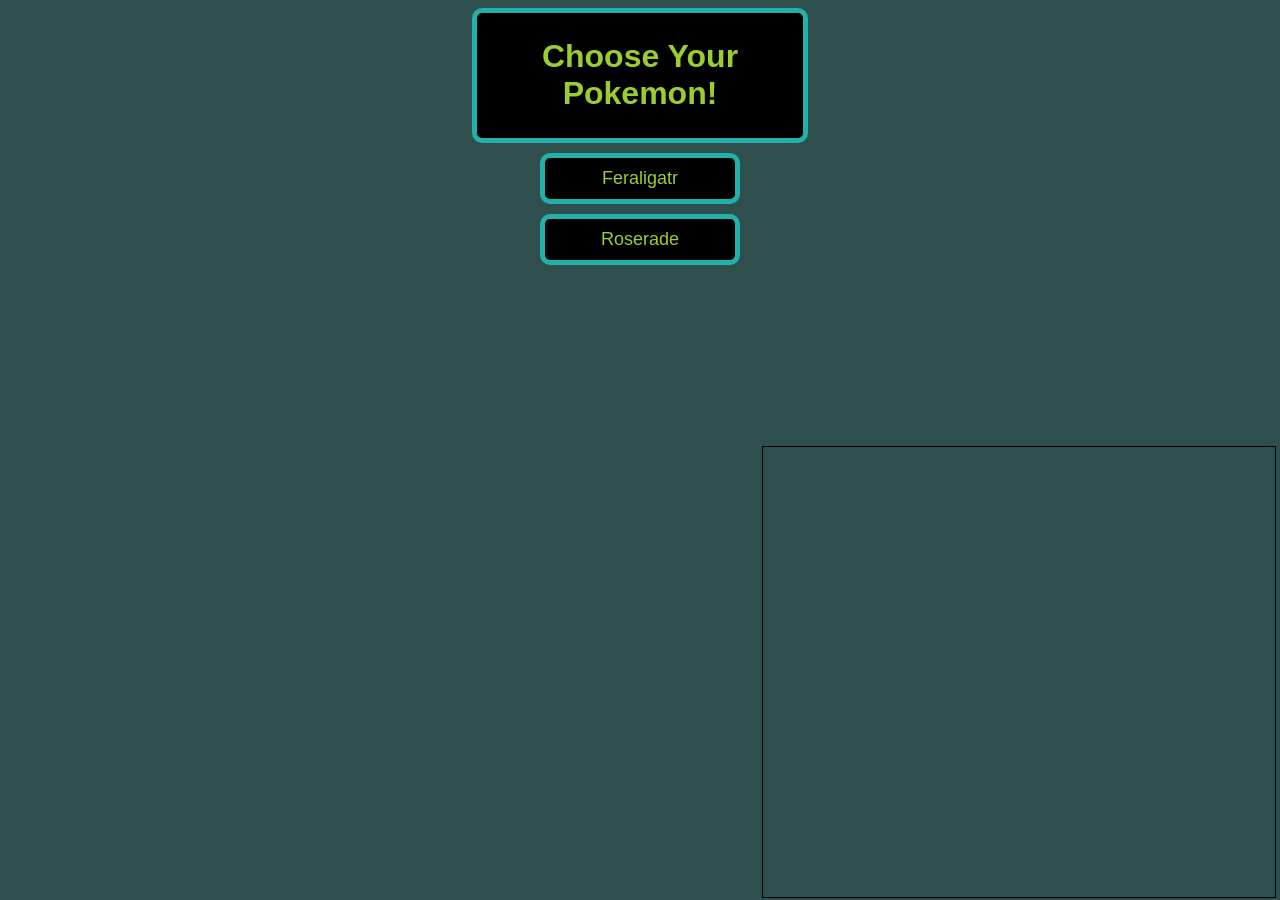
<file: index.html>
<!DOCTYPE html>
<html lang="pl">

<head>
    <meta charset="UTF-8">
    <meta name="viewport" content="width=device-width, initial-scale=1.0">
    <link rel="Stylesheet" type="text/css" href="style.css">
    <title>Choose a Pokemon</title>
</head>

<body>

    <div id="buttons">
        <h1>Choose Your Pokemon!</h1>
        <button id="write_a_pokemon1" class="pokemon-button"></button>
        <button id="write_a_pokemon2" class="pokemon-button"></button>
    </div>

    <div id="end_screan">
        <div id="player_pokemon"></div>
        <div id="status_pl"></div>
        <div id="bot_pokemon"></div>
        <div id="status_bot"></div>
        <div id="move1_button"></div>
        <div id="move2_button"></div>
        <div id="move3_button"></div>
        <div id="move4_button"></div>
        <div id="chat"></div>
    </div>
    <script src="poke_data.js"></script>
    <script src="game.js"></script>
    <script src="functions.js"></script>
</body>

</html>
</file>
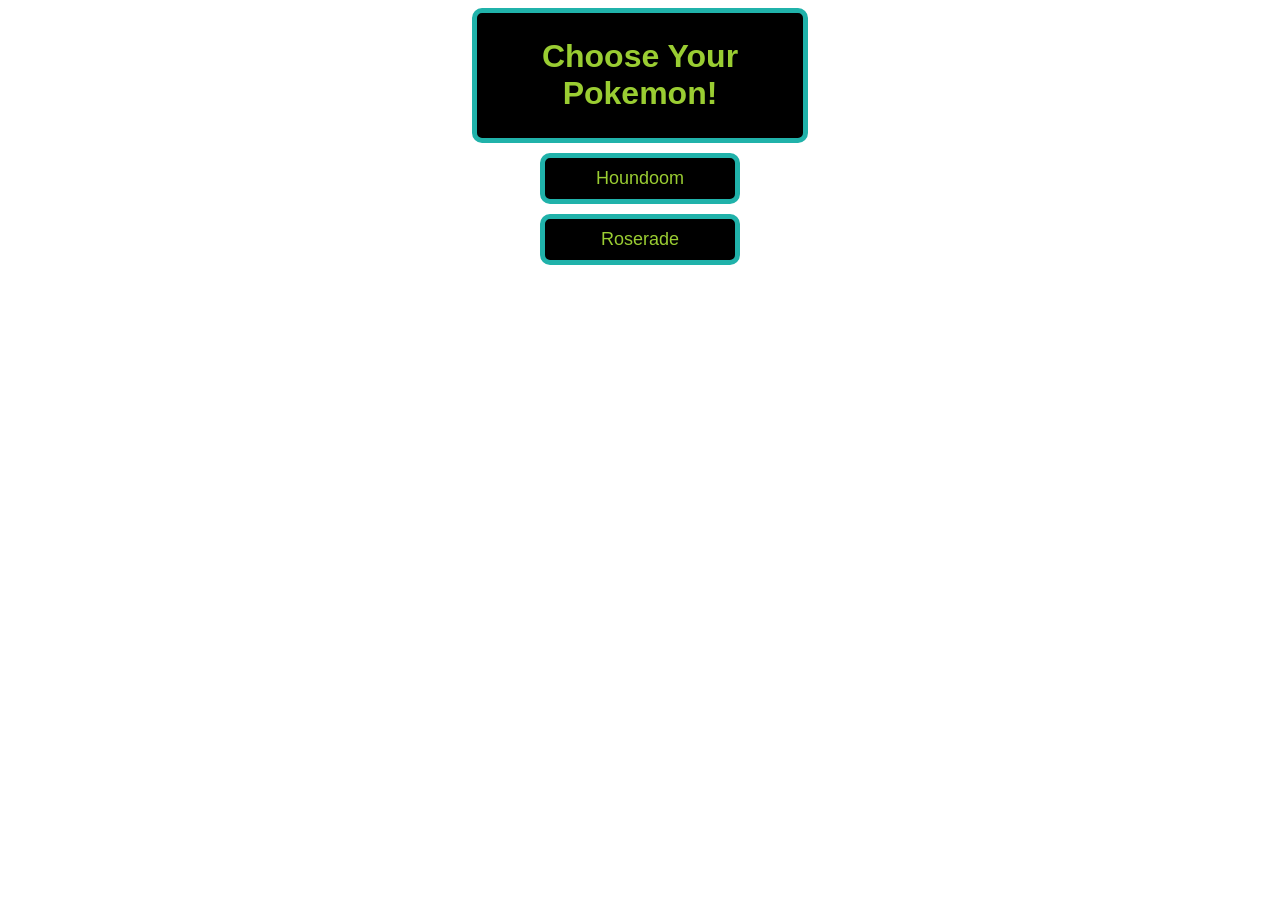
<file: 1v1/easy/index.html>
<!DOCTYPE html>
<html lang="pl">
<head>
    <meta charset="UTF-8">
    <meta name="viewport" content="width=device-width, initial-scale=1.0">
    <link rel="Stylesheet" type="text/css" href="style.css">
    <title>Choose a Pokemon</title>
</head>
<body>
    <div id = "buttons">
        <h1>Choose Your Pokemon!</h1>
        <button id="write_a_pokemon1" class="pokemon-button"></button>
        <button id="write_a_pokemon2" class="pokemon-button"></button>
    </div>

     <div id="end_screan">
        <div id="player_pokemon"></div><div id="status_pl"></div>
        <div id="bot_pokemon"></div><div id="status_bot"></div>
        <div id="move1_button"></div>
        <div id="move2_button"></div>
        <div id="move3_button"></div>
        <div id="move4_button"></div>
   </div>
   
    <script src="poke_data.js"></script>
    <script src="game.js"></script>
    <script src="functions.js"></script>
</body>
</html>
</file>
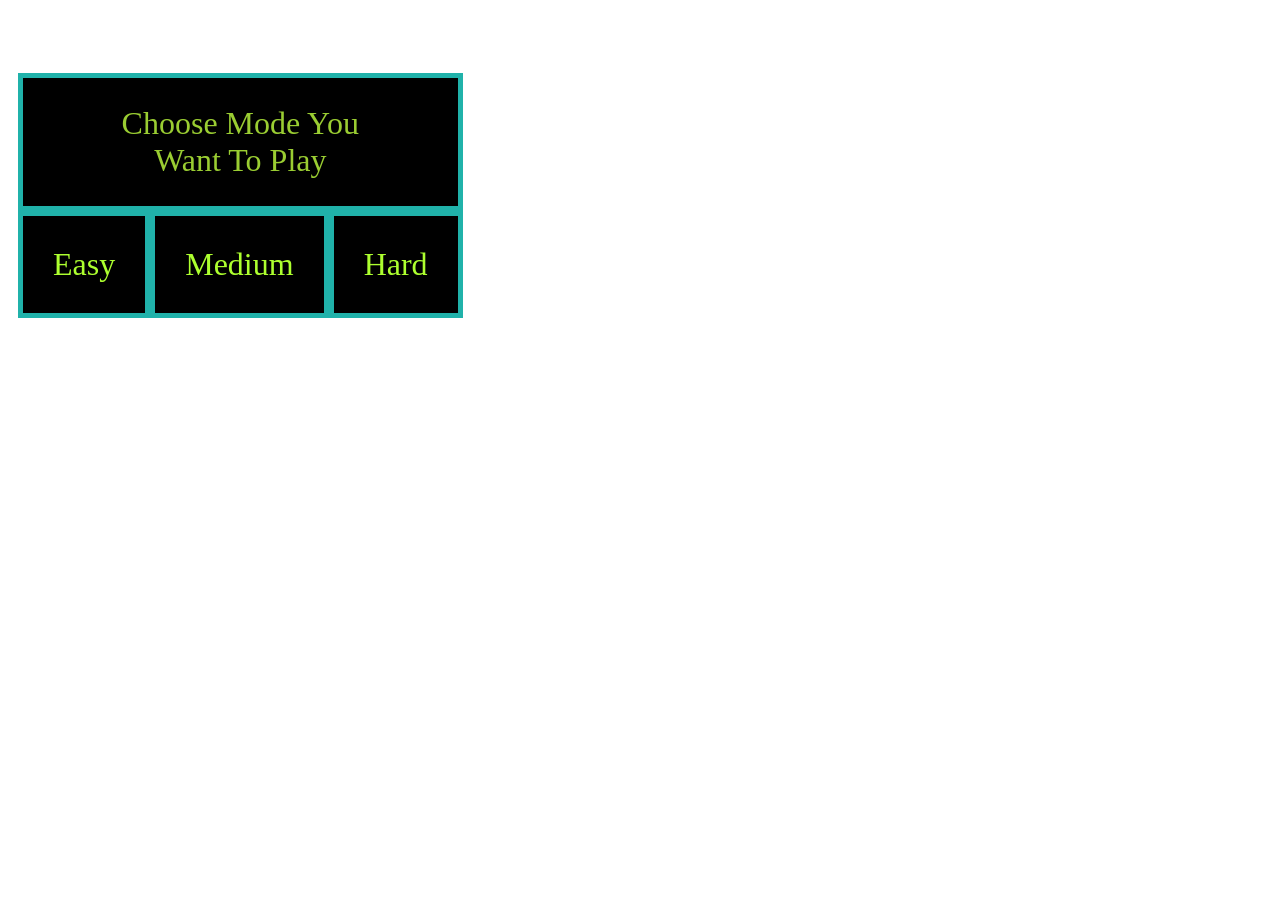
<file: 1v1/menu.html>
<!DOCTYPE html>
<html lang="en">
<head>
    <meta charset="UTF-8">
    <meta name="viewport" content="width=device-width, initial-scale=1.0">
    <link rel="Stylesheet" type="text/css" href="menu.css" type="text/js" href="menu.js">
    <title>Poke Battle 1v1</title>
</head>
<body>
    <table cellpadding="0" cellspacing="0">
        <thead>
            <td class ="td" colspan="3">Choose Mode You<br>Want To Play</td>
        </thead>
        <tbody>
            <td><a href="easy/index.html">Easy</a></td>
            <td><a href="medium/battle.html">Medium</a></td>
            <td><a href="hard/battle.html">Hard</a></td>
        </tbody>
    </table>
</body>
</html>
</file>
<file: style.css>
body {
    font-family: Arial, sans-serif;
    text-align: center;
    background-color: darkslategray; 
}
.container {
    margin-top: 2%;
}
.pokemon-button {
    display: block;
    width: 200px;
    margin: 10px auto;
    padding: 10px;
    font-size: 18px;
    background-color: black;
    color: yellowgreen;
    border-radius: 10px;
    cursor: pointer;
    border: 5px solid lightseagreen;
}
.pokemon-button:hover {
    background-color: darkred;
    transform: scale(1.1);
}

#bot_pokemon{
    position: absolute;
    top: 5%;
    left: 75%;
}

#pokemon_info_player{
    background-color: slategrey;
    display: none;
    top: -79%;
    left: -35%;
    position: absolute;
    width: 16lvw;
    border-radius: 3%;
}

#pokemon_info_bot{
    background-color: slategrey;
    display: none;
    top: 100%;
    left: -33%;
    position: absolute;
    width: 15lvw;
    border-radius: 3%;
}

img:hover + #pokemon_info_bot {
    display: block;
    border-radius: 3%;
}

img:hover + #pokemon_info_player {
    display: block;
    border-radius: 3%;
}

#player_pokemon{
    position: absolute;
    top: 70%;
    left: 5%;
}

#health_player{
    width: 15lvw;
    height: 1lvh;
    left: -30%;
    top: -10%;
    position: absolute;
    background-color:black;
    overflow: hidden;
}

#health_bar_player{
    width: inherit;
    height: inherit;

    background-color: yellowgreen;
}

#health_bot{
    width: 15lvw;
    height: 1lvh;
    left: -33%;
    top: -10%;
    position: absolute;
    background-color:black;
    overflow: hidden;
}

#health_bar_bot{
    width: inherit;
    height: inherit;

    background-color: yellowgreen;
}

h1{
    width: 200px;
    margin: auto ;
    padding: 2% 5% 2% 5%;
    background-color: black;
    color: yellowgreen;
    border-radius: 10px;
    border: 5px solid lightseagreen;
    font-size: xx-large;
}

.move1, .move2{
    bottom: 8%;
}
.move1, .move3{
    left: 1%;
}
.move2, .move4{
    left: 10%;
}
.move3, .move4{
    bottom: 3%;
}

.move1, .move2, .move3, .move4{
    cursor: pointer;
    position: absolute;
    text-align: center;
    align-content: center;
    border: 1px solid rgba(0, 0, 0, 0.3);
    background-color: lightgreen;
    width: 8%;
    height: 3%;
    font-size: large;
}

.move1:hover, .move2:hover, .move3:hover, .move4:hover{
    background-color: salmon;
    border: 5px solid black;
    transform: scale(1.1) translateX(-2%) translateY(10%);
}

#status_bot{
    top: 2%;
    left: 66%;
}

#status_pl{
    top: 66%;
    left: 20%;
}

#status_pl, #status_bot{
    font-weight:bolder;
    position: absolute;
}

.Freeze{
    border: 5px solid #5bc0de;
    background-color:#dff9ff;
    color: #005f73;
    border-radius: 5px;
}

.Burn{
    border: 5px solid #e67e22;
    background-color: #fff1e0;
    color: #7f3300;
    border-radius: 5px;
}

.Poison{
    border: 5px solid #9b59b6;
    background-color: #f3e6ff;
    color: #4a0072;
    border-radius: 5px;
}

.Sleep{
    border: 5px solid #95a5a6;
    background-color: #f0f3f4;
    color: #2c3e50;
    border-radius: 5px;
}

.Paralysis{
    border: 5px solid #f1c40f;
    background-color: #fffbe6;
    color: #7f6f00;
    border-radius: 5px;
}

.Neutral{
    color:darkslategray;
}

#chat{
    position: absolute;
    border: 1px solid;
    background-color: darkslategrey;
    width: 40%;
    height: 50%;
    left: 59.5%;
    top: 49.5%;
}
</file>
<file: 1v1/easy/style.css>
body {
    font-family: Arial, sans-serif;
    text-align: center;
    background-color: white;/* background: darkslategray; */
}
.container {
    margin-top: 2%;
}
.pokemon-button {
    display: block;
    width: 200px;
    margin: 10px auto;
    padding: 10px;
    font-size: 18px;
    background-color: black;
    color: yellowgreen;
    border-radius: 10px;
    cursor: pointer;
    border: 5px solid lightseagreen;
}
.pokemon-button:hover {
    background-color: darkred;
    transform: scale(1.1);
}

#bot_pokemon{
    position: absolute;
    top: 5%;
    left: 75%;
}

#pokemon_info_player{
    background-color: slategrey;
    display: none;
    top: -79%;
    left: -35%;
    position: absolute;
    width: 16lvw;
    border-radius: 3%;
}

#pokemon_info_bot{
    background-color: slategrey;
    display: none;
    top: 100%;
    left: -33%;
    position: absolute;
    width: 15lvw;
    border-radius: 3%;
}

img:hover + #pokemon_info_bot {
    display: block;
    border-radius: 3%;
}

img:hover + #pokemon_info_player {
    display: block;
    border-radius: 3%;
}

#player_pokemon{
    position: absolute;
    top: 70%;
    left: 5%;
}

#health_player{
    width: 15lvw;
    height: 1lvh;
    left: -30%;
    top: -10%;
    position: absolute;
    background-color:black;
    overflow: hidden;
}

#health_bar_player{
    width: inherit;
    height: inherit;

    background-color: yellowgreen;
}

#health_bot{
    width: 15lvw;
    height: 1lvh;
    left: -33%;
    top: -10%;
    position: absolute;
    background-color:black;
    overflow: hidden;
}

#health_bar_bot{
    width: inherit;
    height: inherit;

    background-color: yellowgreen;
}

h1{
    width: 200px;
    margin: auto ;
    padding: 2% 5% 2% 5%;
    background-color: black;
    color: yellowgreen;
    border-radius: 10px;
    border: 5px solid lightseagreen;
    font-size: xx-large;
}

.move1, .move2{
    bottom: 8%;
}
.move1, .move3{
    left: 1%;
}
.move2, .move4{
    left: 10%;
}
.move3, .move4{
    bottom: 3%;
}

.move1, .move2, .move3, .move4{
    cursor: pointer;
    position: absolute;
    text-align: center;
    align-content: center;
    border: 1px solid rgba(0, 0, 0, 0.3);
    background-color: white;
    width: 8%;
    height: 3%;
    font-size: large;
}

.move1:hover, .move2:hover, .move3:hover, .move4:hover{
    background-color: salmon;
    border: 5px solid black;
    transform: scale(1.1) translateX(-2%) translateY(10%);
}

#status_bot{
    top: 2%;
    left: 66%;
}

#status_pl{
    top: 66%;
    left: 20%;
}

#status_pl, #status_bot{
    font-weight:bolder;
    position: absolute;
}

.Freeze{
    border: 5px solid #5bc0de;
    background-color:#dff9ff;
    color: #005f73;
    border-radius: 5px;
}

.Burn{
    border: 5px solid #e67e22;
    background-color: #fff1e0;
    color: #7f3300;
    border-radius: 5px;
}

.Poison{
    border: 5px solid #9b59b6;
    background-color: #f3e6ff;
    color: #4a0072;
    border-radius: 5px;
}

.Sleep{
    border: 5px solid #95a5a6;
    background-color: #f0f3f4;
    color: #2c3e50;
    border-radius: 5px;
}

.Paralysis{
    border: 5px solid #f1c40f;
    background-color: #fffbe6;
    color: #7f6f00;
    border-radius: 5px;
}
</file>
